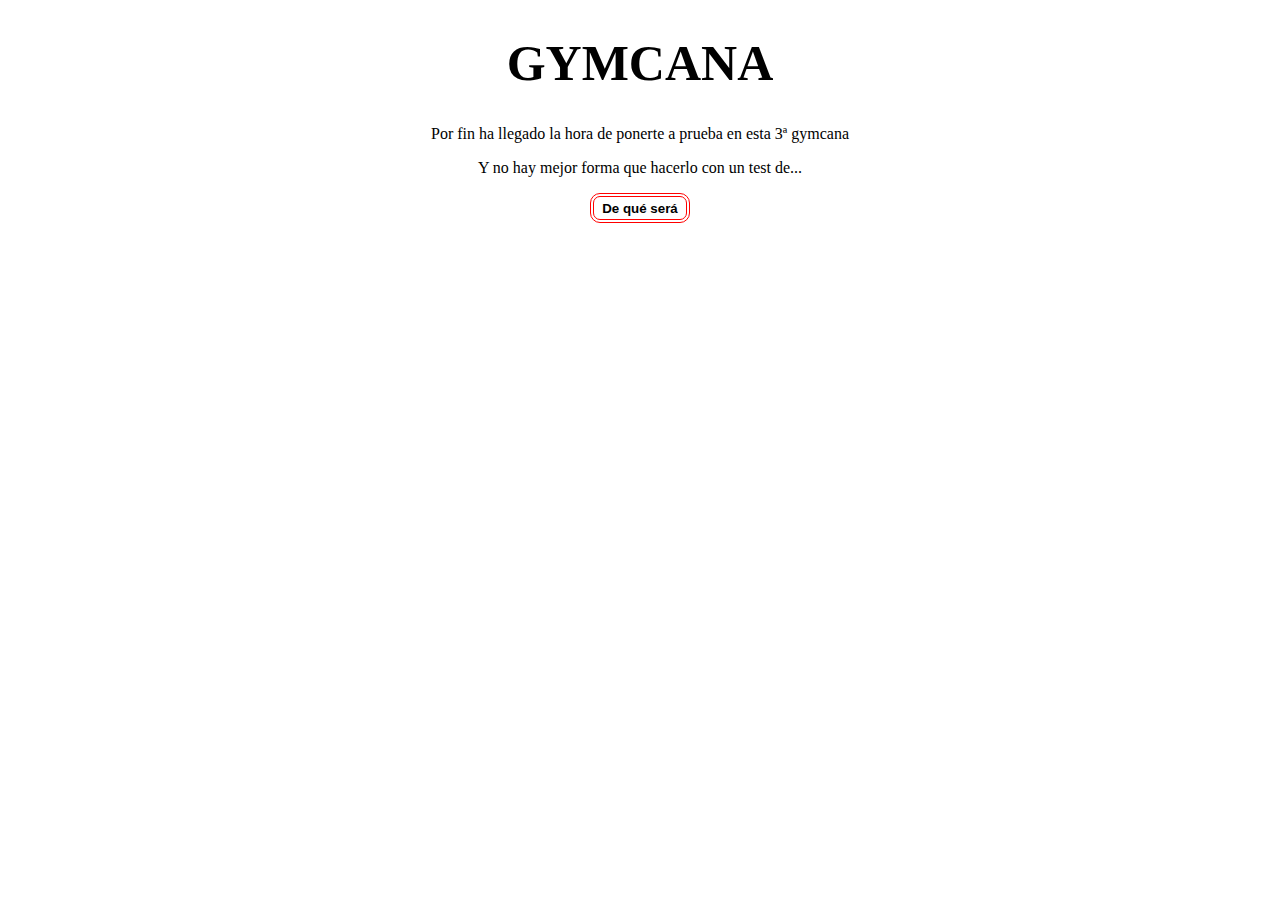
<file: gymcana/index.html>
<!DOCTYPE html>
<html lang="es">
<head>
    <meta charset="UTF-8">
    <meta http-equiv="X-UA-Compatible" content="IE=edge">
    <meta name="viewport" content="width=device-width, initial-scale=1.0">
    <title>Gymcana</title>
    <link rel="stylesheet" href="class.css">
</head>
<body>
    <h1>GYMCANA</h1>

    <!-- INICIO -->
    <div id="contenedor" class="contenedor">
    <p>Por fin ha llegado la hora de ponerte a prueba en esta 3ª gymcana</p>
    <p>Y no hay mejor forma que hacerlo con un test de...</p>
    <button class="btnTitulo" id="btnTitulo"><b>De qué será</b></button>
    
    <br>
    <img id="imgf1" class="escondido" src="img/f1.png" style="margin-top: 40px;" height="200px">
    </div>

    <h2 class="vamos escondido" id="vamos">¡¡VAMOS!!</h2>

    <!-- TEST -->
    <div id="p1" class="escondido">
        <h3 class="pregunta">¿Qué circuito es este?</h3>
        <img class="imgp" src="img/imgp1.png">
        <br>

        <button class="btnRespuesta" onclick="fp1(1)">Qatar</button>
        <button class="btnRespuesta" onclick="fp1(2)">Austin (Estados Unidos)</button>
        <button class="btnRespuesta" onclick="fp1(3)">Las Vegas</button>
    </div>

    <div id="p2" class="escondido">
        <h3 class="pregunta">¿Qué circuito es este?</h3>
        <img src="img/imgp2.png" class="imgp">
        <br>

        <button class="btnRespuesta" onclick="fp2(1)">Francia</button>
        <button class="btnRespuesta" onclick="fp2(2)">Mónaco</button>
        <button class="btnRespuesta" onclick="fp2(3)">Canadá</button>
    </div>

    <div id="p3" class="escondido">
        <h3 class="pregunta">¿Quién es este bandido?</h3>
        <img src="img/imgp3.png" class="imgp">
        <br>

        <button class="btnRespuesta" onclick="fp3(1)">El Nano</button>
        <button class="btnRespuesta" onclick="fp3(2)">Leclerc</button>
        <button class="btnRespuesta" onclick="fp3(3)">Batman</button>
    </div>

    <div id="p4" class="escondido">
        <h3 class="pregunta">¿Cuál de estos es de Red Bull?</h3>

        <div class="cntRespuesta">
            <img src="img/imgp4-1.png">
            <br>
            <button class="btnRespuesta" onclick="fp4(1)">Latifi</button>
        </div>
        <div class="cntRespuesta">
            <img src="img/imgp4-2.png">
            <br>
            <button class="btnRespuesta" onclick="fp4(2)">Verstappen</button>
        </div>
        <div class="cntRespuesta">
            <img src="img/imgp4-3.png">
            <br>
            <button class="btnRespuesta" onclick="fp4(3)">Alonso</button>
        </div>
    </div>

    <div id="p5" class="escondido">
        <h3 class="pregunta">¿Cómo se llama el rey?</h3>
        <img src="img/imgp5.png" class="imgp">
        <br>

        <button class="btnRespuesta" onclick="fp5(1)">Mike Krackk</button>
        <button class="btnRespuesta" onclick="fp5(2)">Mikey Brown</button>
        <button class="btnRespuesta" onclick="fp5(3)">Matt Watson</button>
    </div>

    <div id="p6" class="escondido">
        <h3 class="pregunta">¿Bueno o malo?</h3>
        <img src="img/imgp6.png" class="imgp">
        <br>

        <button class="btnRespuesta" onclick="fp6(1)">Bueno</button>
        <button class="btnRespuesta" onclick="fp6(2)">Malo</button>
    </div>

    <div id="p7" class="escondido">
        <h3 class="pregunta">¿Bueno o malo?</h3>
        <img src="img/imgp7.png" class="imgp">
        <br>

        <button class="btnRespuesta" onclick="fp7(1)">Bueno</button>
        <button class="btnRespuesta" onclick="fp7(2)">Malo</button>
    </div>

    <div id="p8" class="escondido">
        <h3 class="pregunta">¿Bueno o malo?</h3>
        <img src="img/imgp8.png" class="imgp">
        <br>

        <button class="btnRespuesta" onclick="fp8(1)">Bueno</button>
        <button class="btnRespuesta" onclick="fp8(2)">Malo</button>
    </div>

    <div id="p9" class="escondido">
        <h3 class="pregunta">¿A cuál de estos prefieres?</h3>

        <div class="cntRespuesta">
            <img src="img/imgp9-1.png">
            <br>
            <button class="btnRespuesta" onclick="fp9(1)">Carlos Sainz</button>
        </div>
        <div class="cntRespuesta">
            <img src="img/imgp9-2.png">
            <br>
            <button class="btnRespuesta" onclick="fp9(2)">Magic Alonso</button>
        </div>
        <div class="cntRespuesta">
            <img src="img/imgp9-3.png">
            <br>
            <button class="btnRespuesta" onclick="fp9(3)">Max Verstappen</button>
        </div>
    </div>

    <div id="p10" class="escondido">
        <h3 class="pregunta">¿Cuántas vueltas rápidas tiene el inigualable Mazepin?</h3>
        <img src="img/imgp10.png" class="imgp">
        <br>

        <button class="btnRespuesta" onclick="fp10(1)">0. Es malo</button>
        <button class="btnRespuesta" onclick="fp10(2)">1. Le faltaba equal engines</button>
        <button class="btnRespuesta" onclick="fp10(3)">2. El inigualable</button>
    </div>

    <div id="p11" class="escondido">
        <h3 class="pregunta">¿Quién es mejor estratega?</h3>

        <div class="cntRespuesta">
            <img src="img/imgp11-1.png">
            <br>
            <button class="btnRespuesta" onclick="fp11(1)">Christian Horner</button>
        </div>
        <div class="cntRespuesta">
            <img src="img/imgp11-2.png">
            <br>
            <button class="btnRespuesta" onclick="fp11(2)">Fernando Alonso</button>
        </div>
        <div class="cntRespuesta">
            <img src="img/imgp11-3.png">
            <br>
            <button class="btnRespuesta" onclick="fp11(3)">Mattia Binotto</button>
        </div>
    </div>

    <div id="p12" class="escondido">
        <h3 class="pregunta">¿Cuál de estas frases llevó a Lobato al éxito?</h3>
        <img src="img/imgp12.png" class="imgp">
        <br>

        <button class="btnRespuesta" onclick="fp12()">"Mi sensor de lluvia me dice que está empezando a llover aquí"</button>
        <button class="btnRespuesta" onclick="fp12()">"Caramba que bonita vista"</button>
        <button class="btnRespuesta" onclick="fp12()">"Está oscurísimo"</button>
        <button class="btnRespuesta" onclick="fp12()">"Tenemos a flavio que nos peina un poquito"</button>
        <button class="btnRespuesta" onclick="fp12()">"Invisible como Valtteri Bottas"</button>
    </div>

    <img src="img/final.jpg" class="escondido" id="fotoFinal">

    <script src="preguntas.js"></script>
    <script src="app.js"></script>
</body>
</html>
</file>
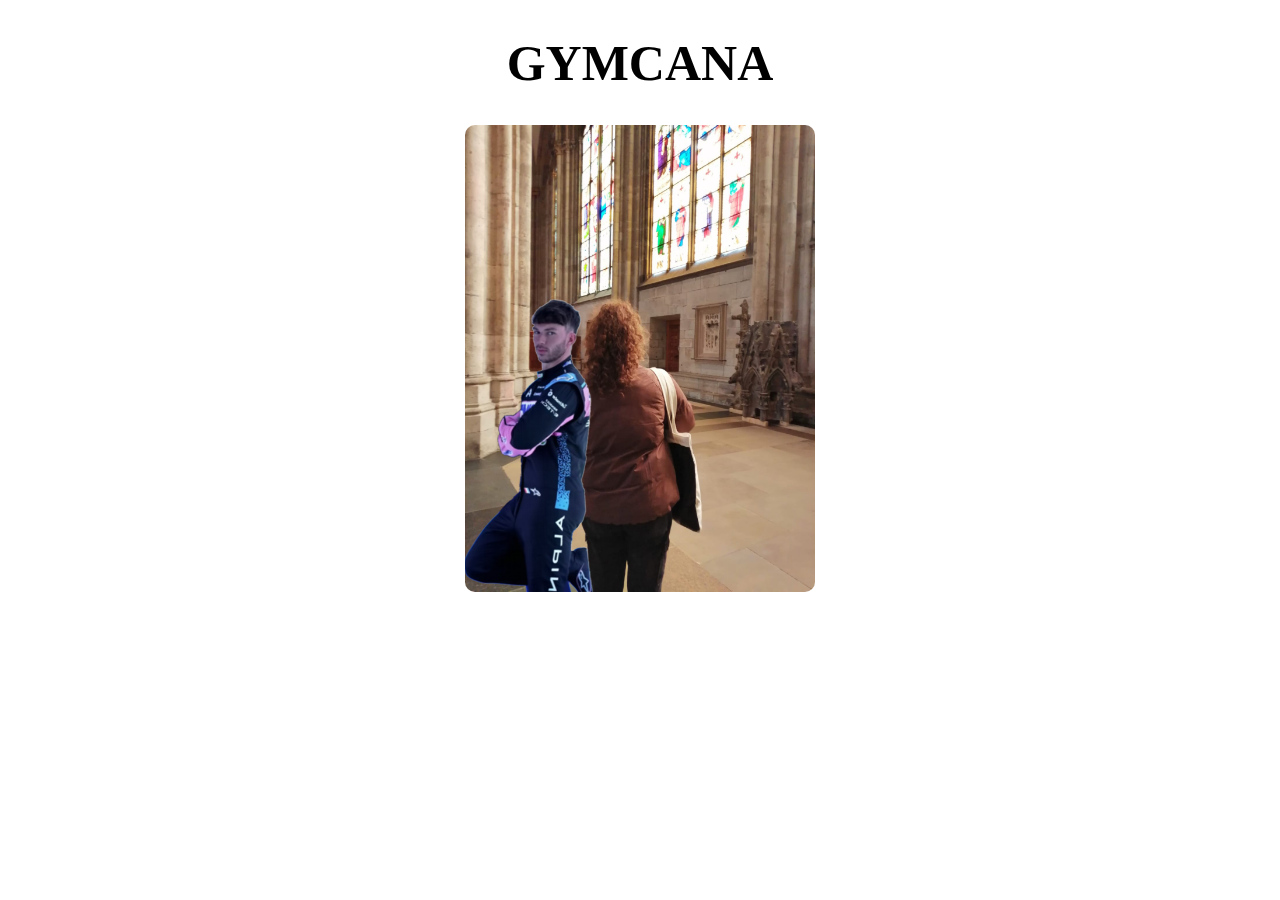
<file: gymcana/test.html>
<!DOCTYPE html>
<html lang="es">
<head>
    <meta charset="UTF-8">
    <meta http-equiv="X-UA-Compatible" content="IE=edge">
    <meta name="viewport" content="width=device-width, initial-scale=1.0">
    <title>Version de prueba</title>
    <link rel="stylesheet" href="class.css">
</head>
<body>
    <h1>GYMCANA</h1>

    <img src="img/final.jpg" class="fotoFinal" id="fotoFinal">

    <script src="test.js"></script>
</body>
</html>
</file>
<file: gymcana/class.css>
.contenedor{
    text-align: center;
}

.escondido{
    display: none;
}

h1{
    text-align: center;
    font-size: 50px;
}


.btnTitulo{
    height: 30px;
    width: 100px;
    border: double 4px #f00;
    background-color: #fff;
    border-radius: 10px;
}

.btnTitulo:hover{
    cursor: pointer;
    background-color: #e2e2e2;
}

.vamos{
    font-size: 200px;
    position: absolute;
    top: 0;
    left: 200px;
}

@keyframes spin {
    100%{transform: rotate(3600deg);}
}

.imgf1{
    animation-name: spin;
    animation-duration: 1000ms;
    animation-iteration-count: 7;
}

/* PREGUNTAS */

.pregunta{
    font-size: 40px;
    text-decoration: underline;
}

.imgp{
    height: 300px;
}

.btnRespuesta{
    height: 2em;
    margin: 10px;
    border: double 4px #f00;
    background-color: #fff;
    border-radius: 10px;
    font-weight: 900;
    font-size: 20px;
}

.btnRespuesta:hover{
    cursor: pointer;
    background-color: #e2e2e2;
}

.cntRespuesta{
    display: inline-block;
    border: solid 3px #000;
    border-radius: 10px;
    margin-right: 6px;
    margin-left: 6px;
}

.cntRespuesta img{
    height: 200px;
}

@keyframes final {
    0%{top:0px;}
    10%{top:80%;
        transform: rotate(90deg);}
    20%{top: 0px;}
    30%{transform: rotate(-225deg);}
    40%{transform: rotate(3600deg);}
    50%{border: 15px #f00 dotted;}
    70%{transform: rotate(-14400deg);}
    80%{border: none;}
    100%{transform: rotate(36000deg)}
    
}

.fotoFinal{
    position: absolute;
    left: calc(50% - 175px);
    width: 350px;
    border-radius: 10px;
    animation-name: final;
    /*animation-delay: 5s;*/
    animation-duration: 15s;
}
</file>
